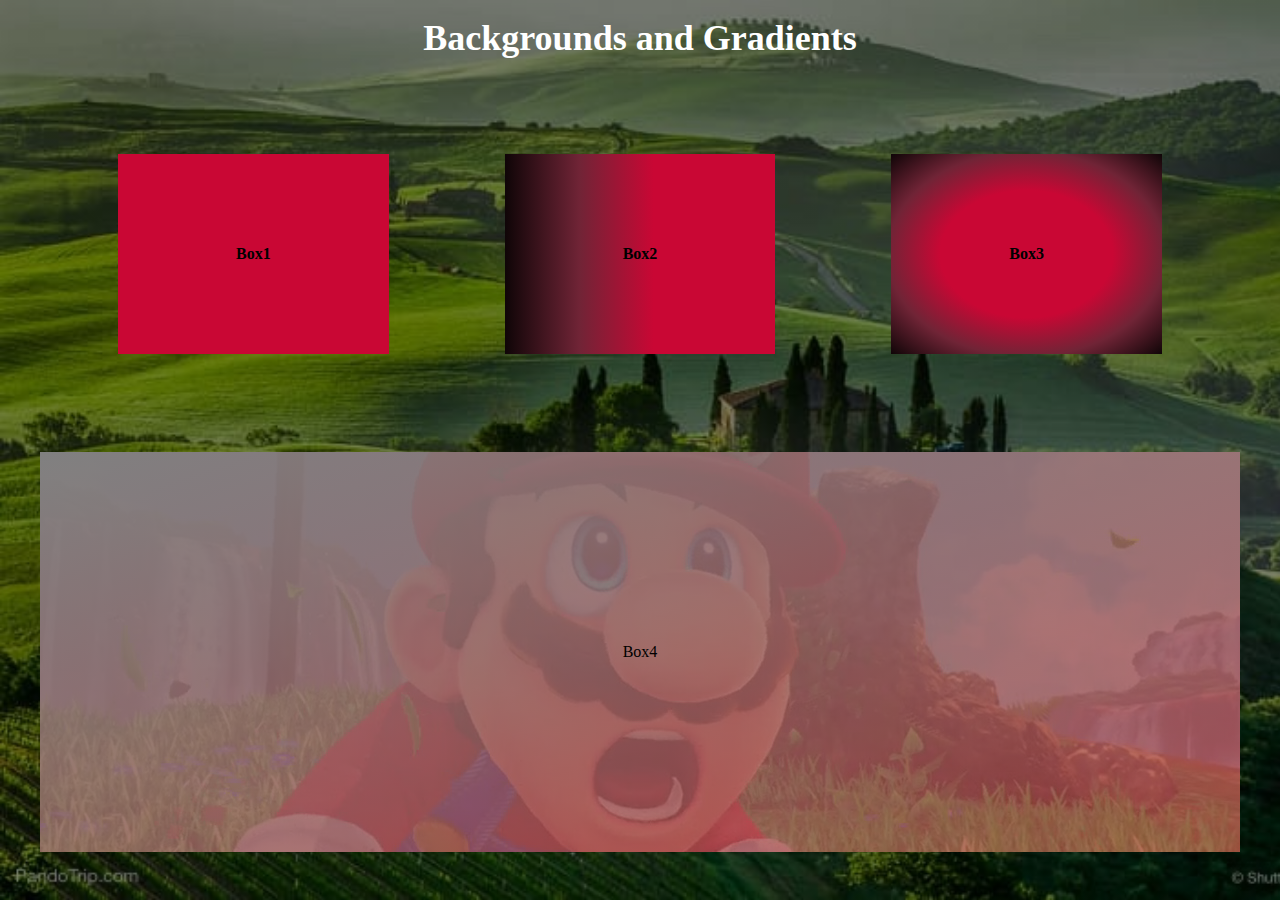
<file: block-BHaabu/index.html>
<!DOCTYPE html>
<html lang="en">
    <head>
        <title>Hello world</title>
        <link rel="stylesheet" href="style.css">
    </head>
    <body>
        <header>
            <h1>Backgrounds and Gradients</h1>
        </header>
        <main>
            <div class="container">
                <div class="box flex">
                    <div class="box1 center">Box1</div>
                     <div class="box1 box2 center">Box2</div>
                    <div class="box1 box3 center">Box3</div> 
    
                </div>
                <div class="img center">
                    Box4
                </div>

            </div>
            
        </main>
    </body>
</html>
</file>
<file: block-BHaabu/style.css>
/* http://meyerweb.com/eric/tools/css/reset/ 
   v2.0 | 20110126
   License: none (public domain)
*/

html, body, div, span, applet, object, iframe,
h1, h2, h3, h4, h5, h6, p, blockquote, pre,
a, abbr, acronym, address, big, cite, code,
del, dfn, em, img, ins, kbd, q, s, samp,
small, strike, strong, sub, sup, tt, var,
b, u, i, center,
dl, dt, dd, ol, ul, li,
fieldset, form, label, legend,
table, caption, tbody, tfoot, thead, tr, th, td,
article, aside, canvas, details, embed, 
figure, figcaption, footer, header, hgroup, 
menu, nav, output, ruby, section, summary,
time, mark, audio, video {
	margin: 0;
	padding: 0;
	border: 0;
	font-size: 100%;
	font: inherit;
	vertical-align: baseline;
}
/* HTML5 display-role reset for older browsers */
article, aside, details, figcaption, figure, 
footer, header, hgroup, menu, nav, section {
	display: block;
}
body {
	line-height: 1;
}
ol, ul {
	list-style: none;
}
blockquote, q {
	quotes: none;
}
blockquote:before, blockquote:after,
q:before, q:after {
	content: '';
	content: none;
}
table {
	border-collapse: collapse;
	border-spacing: 0;
}
body{
   
    
    background: linear-gradient(rgba(0,0,0,0.5),rgba(0,0,0,0.5)),url("assets/background.jpg") no-repeat;
    background-size: cover;   
    background-attachment: fixed;
   
}
.container{
    width: 1200px;
    margin: 0 auto;
}
.center{
    display: flex;
    justify-content: center;
    align-items: center;
   
}
header{
    font-size: 36px;
    padding: 20px;
    font-weight: 700;
    color: white;
    text-align: center;
}
.box{
    display: flex;
    justify-content: space-between;
    padding: 20px;
}
.box1{
    background-color: #c90734;
    height: 200px;
    flex: 0 1 29%;
    margin: 5%;
    text-align: center;
    font-weight: 700;
}
.box2{
    background: linear-gradient(to left,#c90734 45%, #702436,#0f0507);
}
.box3{
    background: radial-gradient(#c90734 45%, #702436,#0f0507);
}
.img{
    background: linear-gradient(to right bottom,gray ,rgba(175, 49, 49, 0.7)),url("assets/pic7.jpeg") 50% 50% no-repeat;
    background-size: cover;
    height: 400px;
    width: 80%%;
    text-align: center;
    margin: 20px auto;
}
</file>
